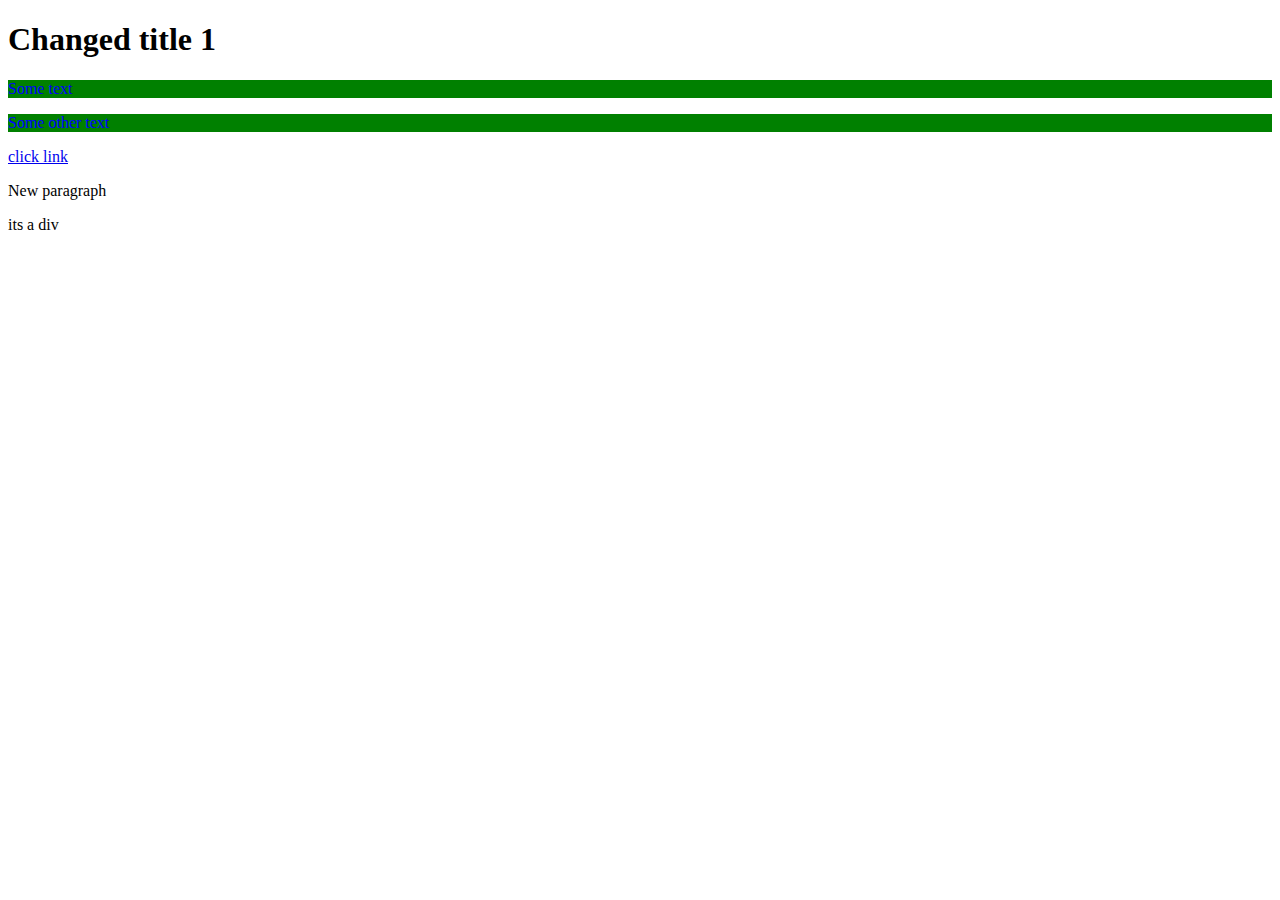
<file: basic_js_15/index.html>
<!DOCTYPE html>
<html lang="en">
<head>
    <meta charset="UTF-8">
    <meta name="viewport" content="width=device-width, initial-scale=1.0">
    <title>Document</title>
</head>
<body>
    <h1 id="title1">Title 1</h1>
    <p class="paragraphForStyles">Some text</p>
    <p class="paragraphForStyles">Some other text</p>
    <a class="link" href="https://ivashev-education.ru/">click link</a>
    <span id="to-remove">It's removed</span>
    <script src="./script.js"></script>
</body>
</html>
</file>
